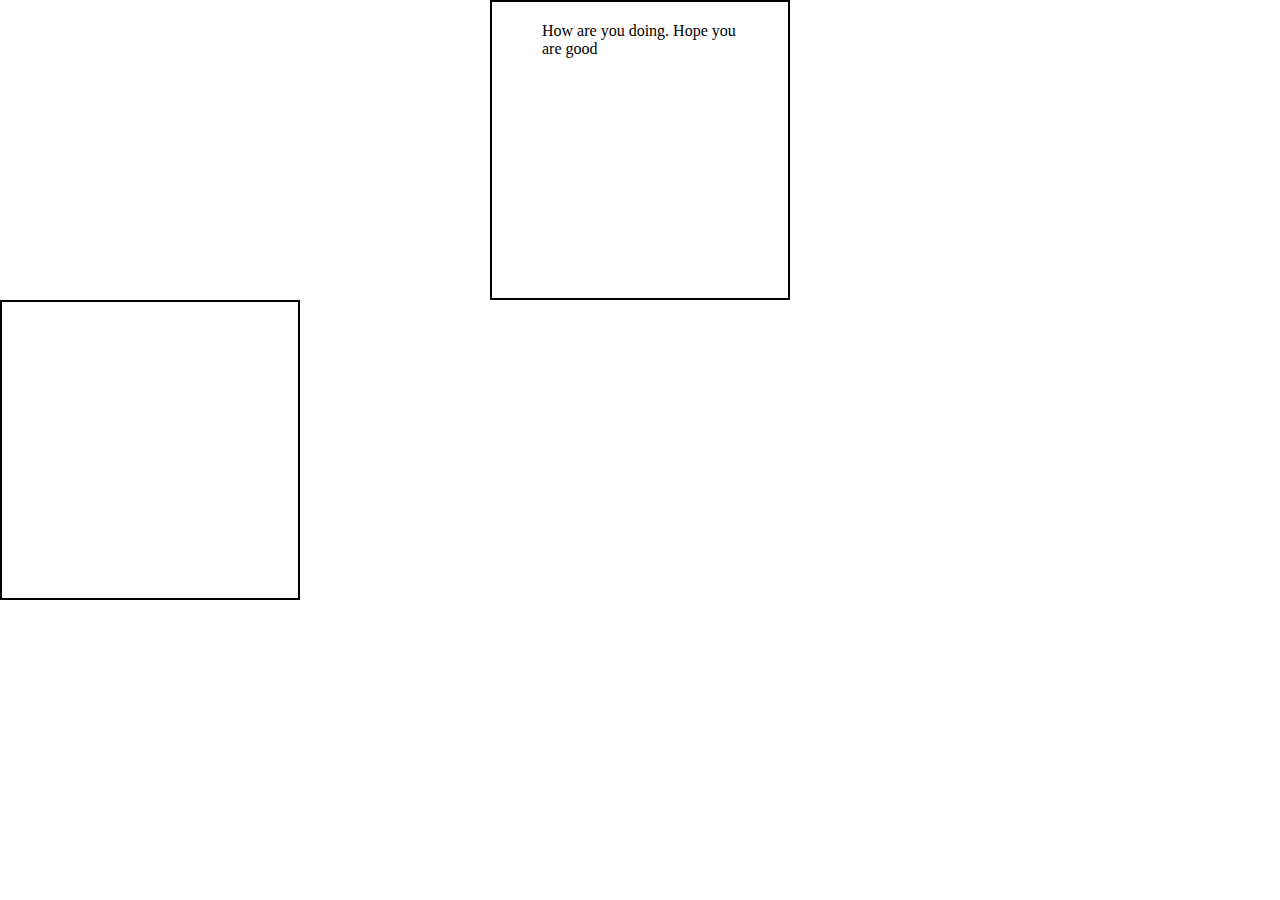
<file: page2.html>
<!DOCTYPE html>
<html lang="en">

<head>
  <meta charset="UTF-8">
  <meta name="viewport" content="width=device-width, initial-scale=1.0">
  <title>Document</title>
  <link rel="stylesheet" href="css/style2.css">
</head>

<body>
  <div class="box">
    <p>How are you doing. Hope you are good</p>
  </div>
  <div class="box1">

  </div>
</body>

</html>
</file>
<file: css/style2.css>
*{
  margin: 0;
  padding: 0;
  box-sizing: border-box;
}

.box{
  height: 300px;
  width: 300px;
  border: 2px solid ;
  /* margin-left:100px; */
  /* margin-top: 200px; */
  /* margin-bottom: 50px;
  padding-left: 100px;
  padding-top: 100px; */
  margin-left:  auto ;
  margin-right: auto;
  padding: 20px 50px 40px;
}
.box1{
  height: 300px;
  width: 300px;
  border: 2px solid ;
  /* margin-left:100px; */
  
 
}
</file>
